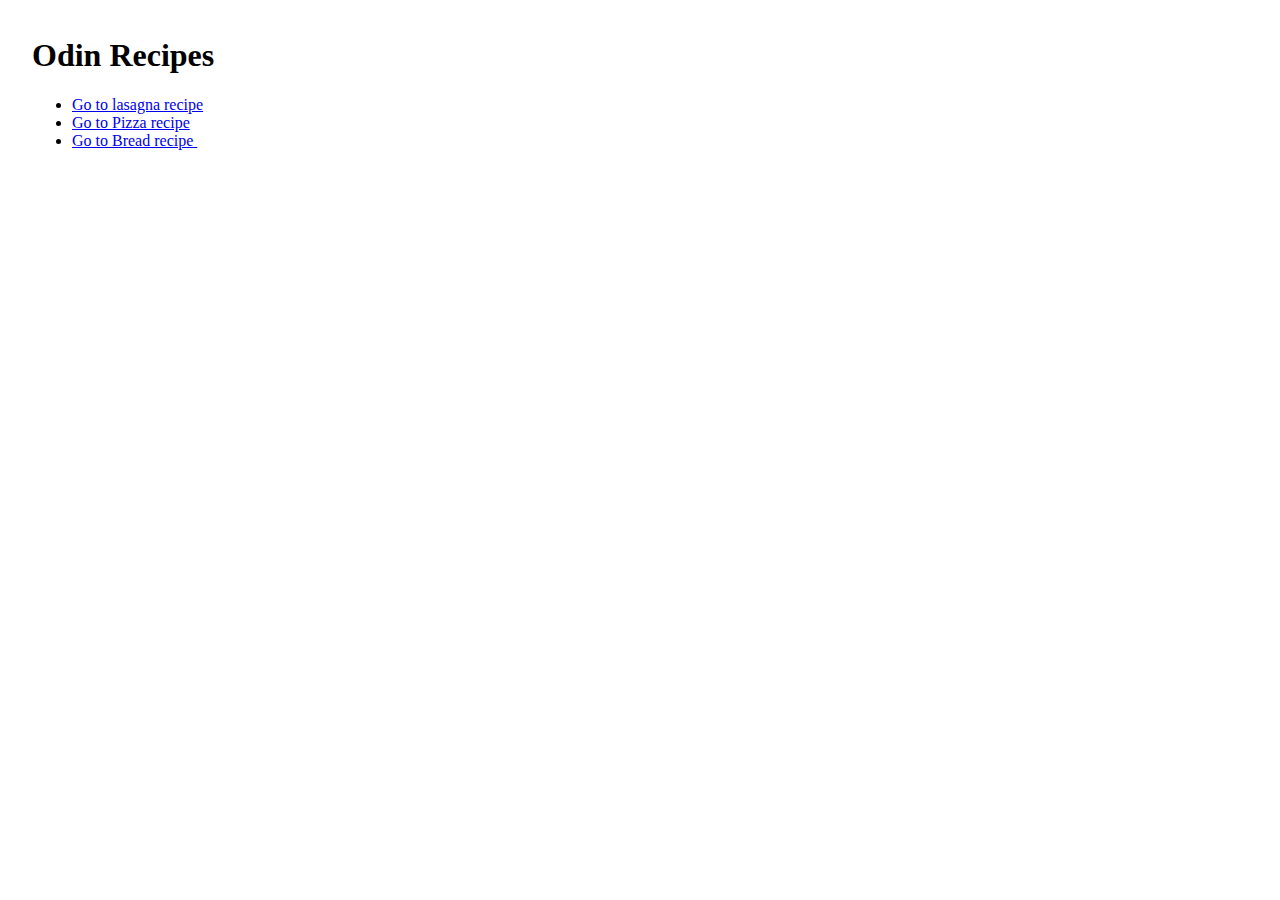
<file: index.html>
<!DOCTYPE html>
<html lang="en">
  <head>
    <meta charset="UTF-8" />
    <meta name="viewport" content="width=device-width, initial-scale=1.0" />
    <title>Document</title>
    <link rel="stylesheet" href="./assets/css/style.css" />
  </head>
  <body>
    <h1>Odin Recipes</h1>

    <ul>
      <li><a href="./recipes/lasagna.html">Go to lasagna recipe</a>&nbsp;</li>
      <li>
        <a href="./recipes/PizzaontheGrill.html">Go to Pizza recipe</a>&nbsp;
      </li>
      <li><a href="./recipes/bread.html">Go to Bread recipe </a>&nbsp;</li>
    </ul>
  </body>
</html>
</file>
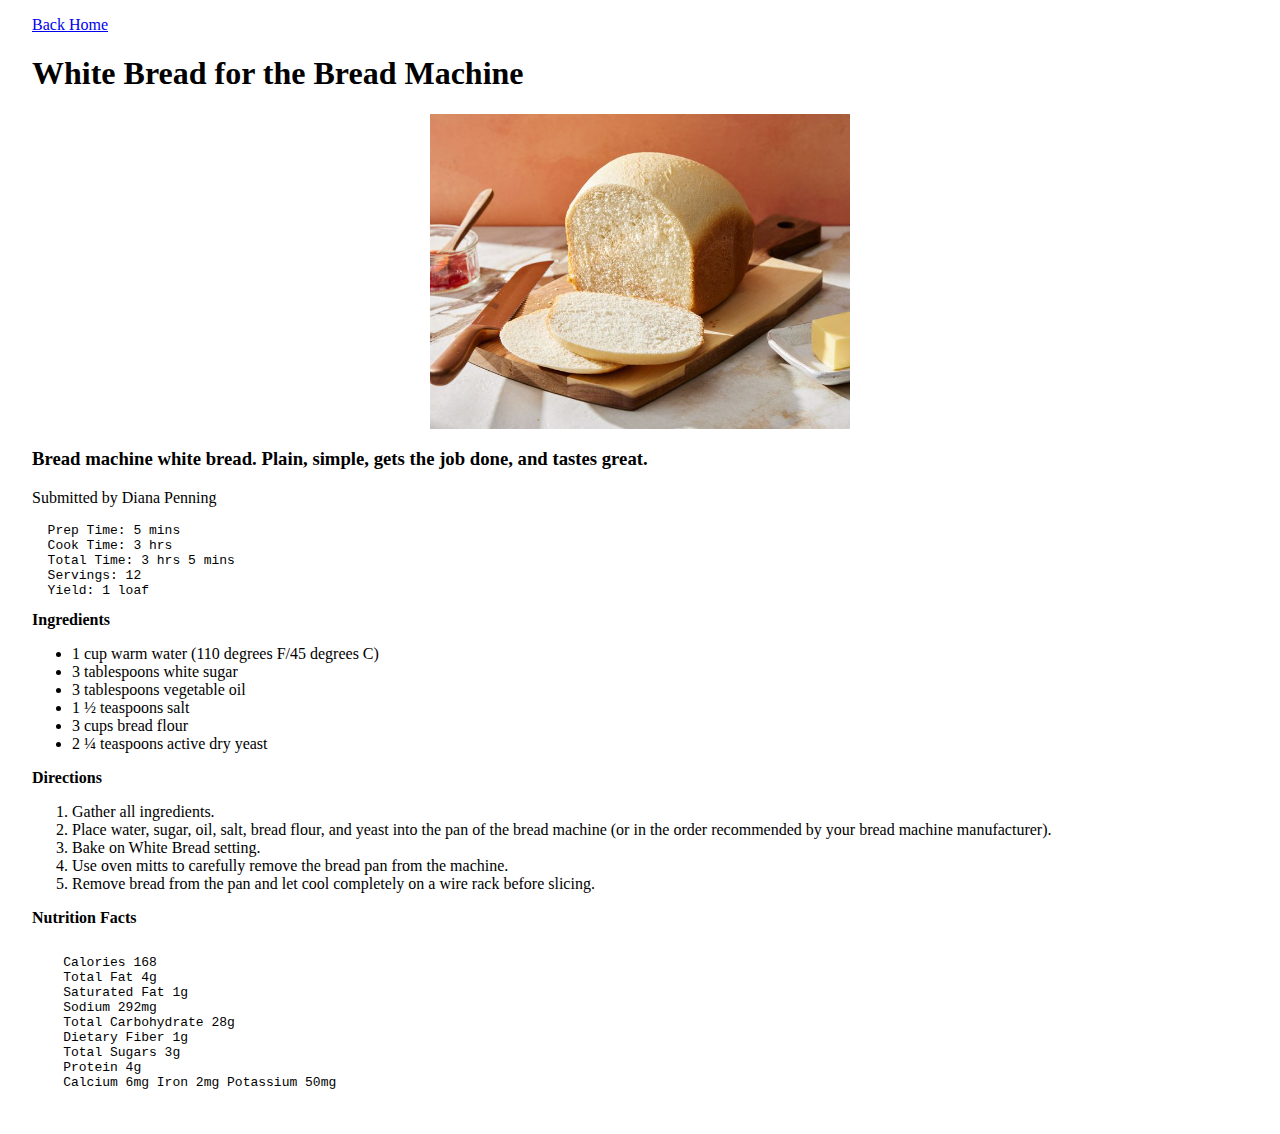
<file: recipes/bread.html>
<!DOCTYPE html>
<html lang="en">
  <head>
    <meta charset="UTF-8" />
    <meta name="viewport" content="width=device-width, initial-scale=1.0" />
    <title>Bread</title>
    <link rel="stylesheet" href="../assets/css/style.css" />
  </head>
  <body>
    <nav>
      <a href="../index.html">Back Home</a>
    </nav>
    <h1>White Bread for the Bread Machine</h1>
    <div class="header-img">
      <img src="../assets/images/bread1.jpg" alt="bread" />
    </div>

    <h3>
      Bread machine white bread. Plain, simple, gets the job done, and tastes
      great.
    </h3>
    <p>Submitted by Diana Penning</p>

    <pre>
  Prep Time: 5 mins
  Cook Time: 3 hrs
  Total Time: 3 hrs 5 mins
  Servings: 12
  Yield: 1 loaf
</pre
    >

    <b>Ingredients</b>
    <ul>
      <li>1 cup warm water (110 degrees F/45 degrees C)</li>
      <li>3 tablespoons white sugar</li>
      <li>3 tablespoons vegetable oil</li>
      <li>1 ½ teaspoons salt</li>
      <li>3 cups bread flour</li>
      <li>2 ¼ teaspoons active dry yeast</li>
    </ul>

    <b>Directions</b>
    <ol>
      <li>Gather all ingredients.</li>
      <li>
        Place water, sugar, oil, salt, bread flour, and yeast into the pan of
        the bread machine (or in the order recommended by your bread machine
        manufacturer).
      </li>
      <li>Bake on White Bread setting.</li>
      <li>
        Use oven mitts to carefully remove the bread pan from the machine.
      </li>
      <li>
        Remove bread from the pan and let cool completely on a wire rack before
        slicing.
      </li>
    </ol>
    <b>Nutrition Facts</b>
    <pre>
     
    Calories 168
    Total Fat 4g 
    Saturated Fat 1g
    Sodium 292mg
    Total Carbohydrate 28g
    Dietary Fiber 1g 
    Total Sugars 3g 
    Protein 4g
    Calcium 6mg Iron 2mg Potassium 50mg
    </pre>
  </body>
</html>
</file>
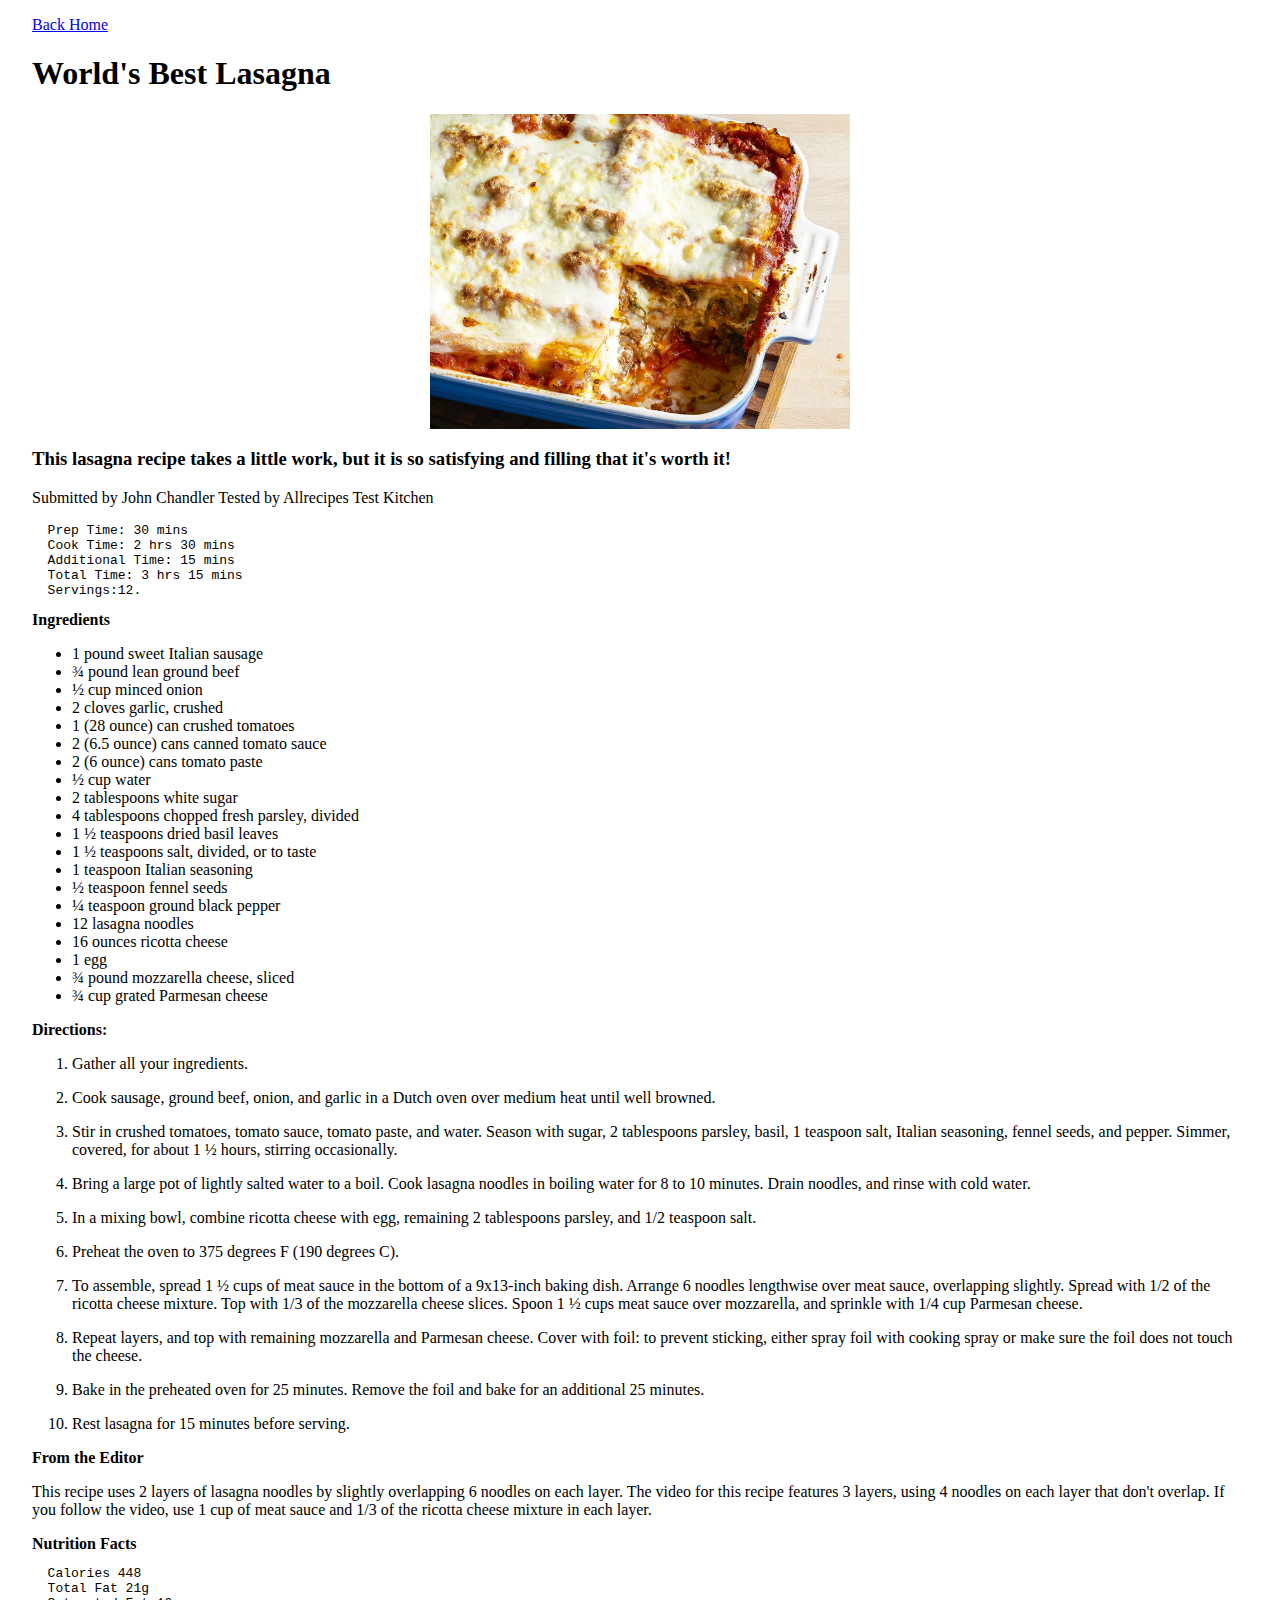
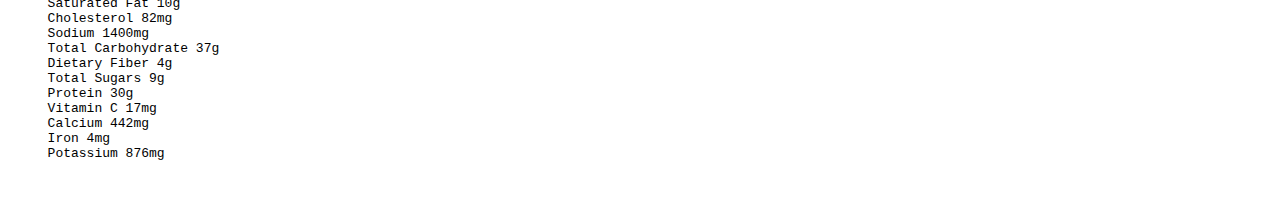
<file: recipes/lasagna.html>
<!DOCTYPE html>
<html lang="en">
  <head>
    <meta charset="UTF-8" />
    <meta name="viewport" content="width=device-width, initial-scale=1.0" />
    <title>Lasagna</title>
    <link rel="stylesheet" href="../assets/css/style.css" />
  </head>
  <body>
    <nav>
      <a href="../index.html">Back Home</a>
    </nav>
    <h1>World's Best Lasagna</h1>
    <div class="header-img">
      <img src="../assets/images/lasagna1.jpg" alt="lasagna" />
    </div>

    <h3>
      This lasagna recipe takes a little work, but it is so satisfying and
      filling that it's worth it!
    </h3>

    <p>Submitted by John Chandler Tested by Allrecipes Test Kitchen</p>

    <pre>
  Prep Time: 30 mins
  Cook Time: 2 hrs 30 mins
  Additional Time: 15 mins
  Total Time: 3 hrs 15 mins
  Servings:12.
</pre
    >

    <b>Ingredients</b>
    <ul>
      <li>1 pound sweet Italian sausage</li>
      <li>¾ pound lean ground beef</li>
      <li>½ cup minced onion</li>
      <li>2 cloves garlic, crushed</li>
      <li>1 (28 ounce) can crushed tomatoes</li>
      <li>2 (6.5 ounce) cans canned tomato sauce</li>
      <li>2 (6 ounce) cans tomato paste</li>
      <li>½ cup water</li>
      <li>2 tablespoons white sugar</li>
      <li>4 tablespoons chopped fresh parsley, divided</li>
      <li>1 ½ teaspoons dried basil leaves</li>
      <li>1 ½ teaspoons salt, divided, or to taste</li>
      <li>1 teaspoon Italian seasoning</li>
      <li>½ teaspoon fennel seeds</li>
      <li>¼ teaspoon ground black pepper</li>
      <li>12 lasagna noodles</li>
      <li>16 ounces ricotta cheese</li>
      <li>1 egg</li>
      <li>¾ pound mozzarella cheese, sliced</li>
      <li>¾ cup grated Parmesan cheese</li>
    </ul>

    <b>Directions:</b>

    <ol>
      <li><p>Gather all your ingredients.</p></li>
      <li>
        <p>
          Cook sausage, ground beef, onion, and garlic in a Dutch oven over
          medium heat until well browned.
        </p>
      </li>
      <li>
        <p>
          Stir in crushed tomatoes, tomato sauce, tomato paste, and water.
          Season with sugar, 2 tablespoons parsley, basil, 1 teaspoon salt,
          Italian seasoning, fennel seeds, and pepper. Simmer, covered, for
          about 1 ½ hours, stirring occasionally.
        </p>
      </li>
      <li>
        <p>
          Bring a large pot of lightly salted water to a boil. Cook lasagna
          noodles in boiling water for 8 to 10 minutes. Drain noodles, and rinse
          with cold water.
        </p>
      </li>
      <li>
        <p>
          In a mixing bowl, combine ricotta cheese with egg, remaining 2
          tablespoons parsley, and 1/2 teaspoon salt.
        </p>
      </li>
      <li><p>Preheat the oven to 375 degrees F (190 degrees C).</p></li>
      <li>
        <p>
          To assemble, spread 1 ½ cups of meat sauce in the bottom of a
          9x13-inch baking dish. Arrange 6 noodles lengthwise over meat sauce,
          overlapping slightly. Spread with 1/2 of the ricotta cheese mixture.
          Top with 1/3 of the mozzarella cheese slices. Spoon 1 ½ cups meat
          sauce over mozzarella, and sprinkle with 1/4 cup Parmesan cheese.
        </p>
      </li>
      <li>
        <p>
          Repeat layers, and top with remaining mozzarella and Parmesan cheese.
          Cover with foil: to prevent sticking, either spray foil with cooking
          spray or make sure the foil does not touch the cheese.
        </p>
      </li>
      <li>
        <p>
          Bake in the preheated oven for 25 minutes. Remove the foil and bake
          for an additional 25 minutes.
        </p>
      </li>
      <li><p>Rest lasagna for 15 minutes before serving.</p></li>
    </ol>

    <b>From the Editor</b>

    <p>
      This recipe uses 2 layers of lasagna noodles by slightly overlapping 6
      noodles on each layer. The video for this recipe features 3 layers, using
      4 noodles on each layer that don't overlap. If you follow the video, use 1
      cup of meat sauce and 1/3 of the ricotta cheese mixture in each layer.
    </p>

    <b>Nutrition Facts</b>
    <pre>
  Calories 448
  Total Fat 21g
  Saturated Fat 10g
  Cholesterol 82mg
  Sodium 1400mg
  Total Carbohydrate 37g
  Dietary Fiber 4g
  Total Sugars 9g
  Protein 30g
  Vitamin C 17mg
  Calcium 442mg
  Iron 4mg
  Potassium 876mg 
    
</pre
    >
  </body>
</html>
</file>
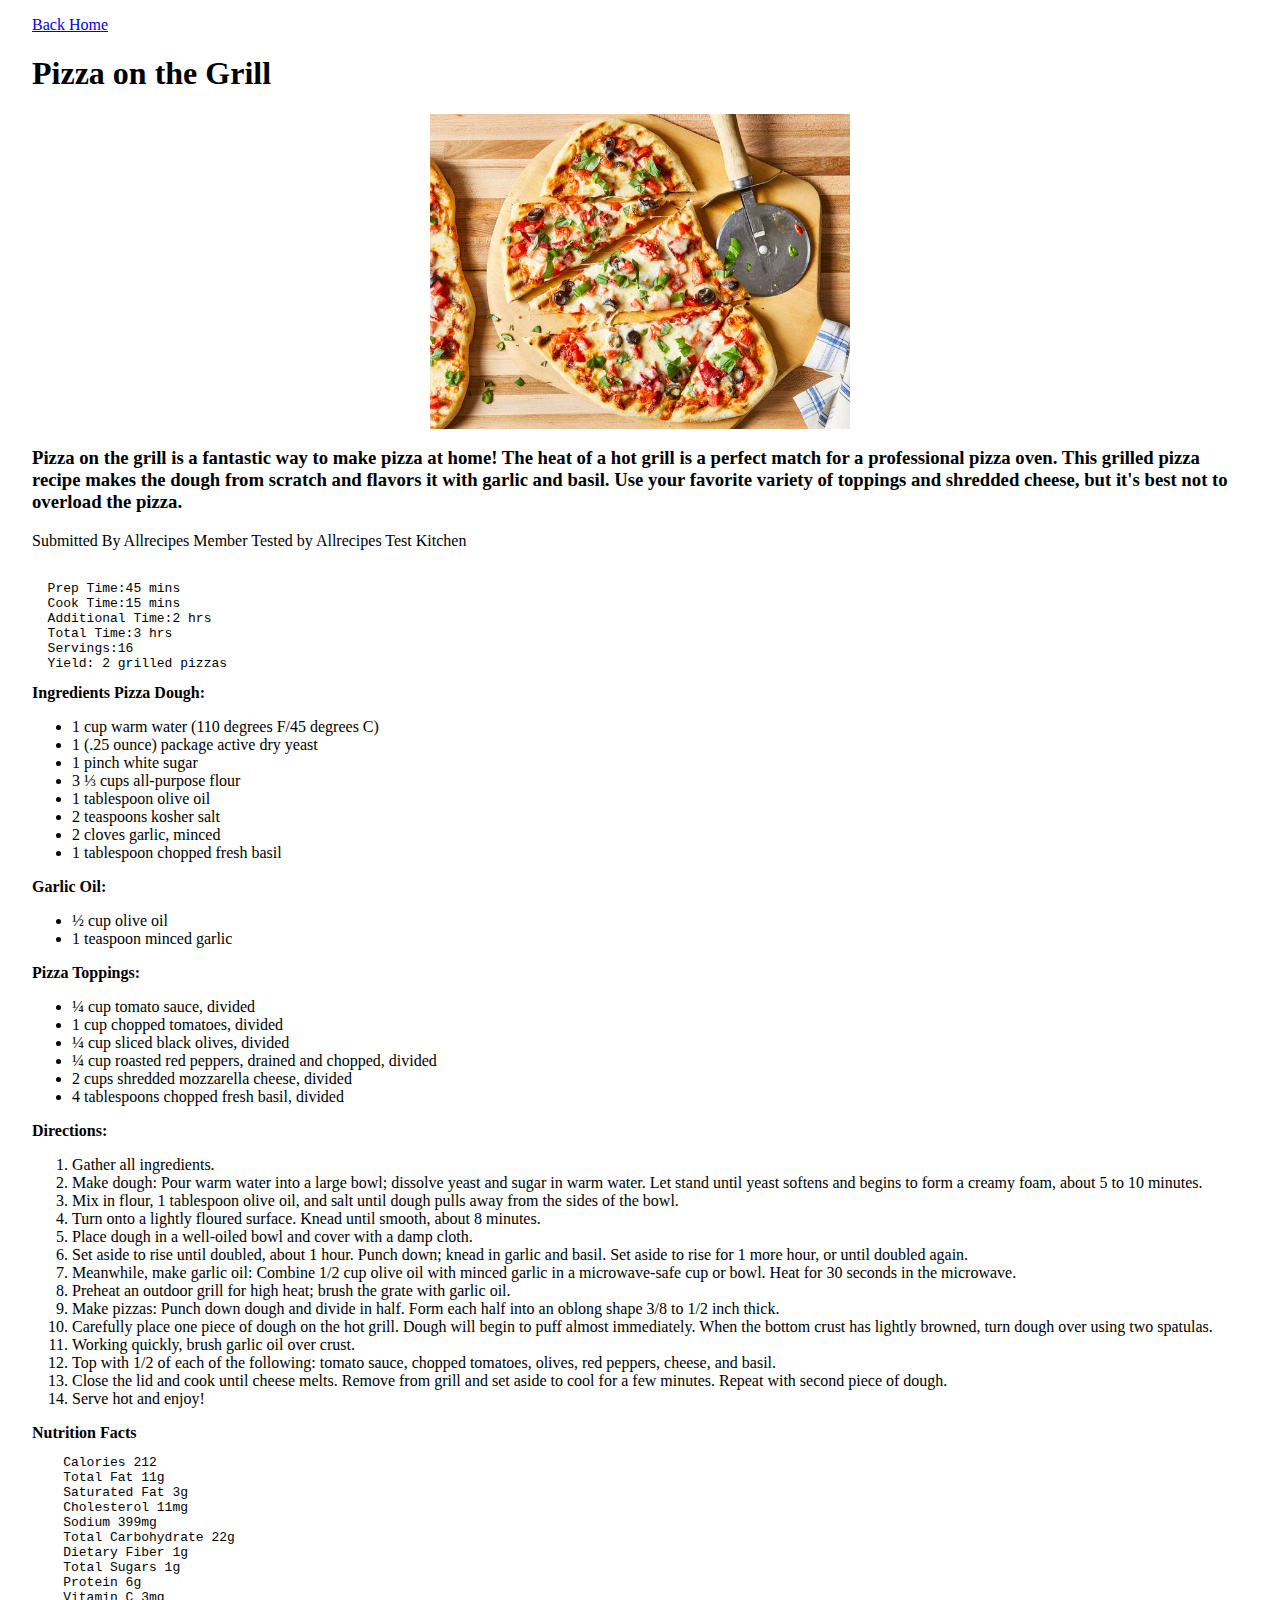
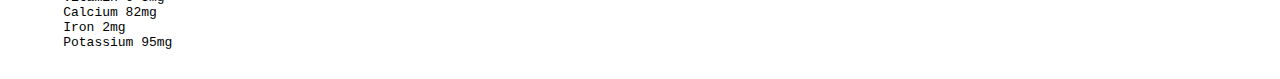
<file: recipes/PizzaontheGrill.html>
<!DOCTYPE html>
<html lang="en">
  <head>
    <meta charset="UTF-8" />
    <meta name="viewport" content="width=device-width, initial-scale=1.0" />
    <title>Pizza on the Grill</title>
    <link rel="stylesheet" href="../assets/css/style.css" />
  </head>
  <body>
    <nav>
      <a href="../index.html">Back Home</a>
    </nav>
    <h1>Pizza on the Grill</h1>
    <div class="header-img">
      <img src="../assets/images/pizza1.jpg" alt="pizza" />
    </div>

    <h3>
      Pizza on the grill is a fantastic way to make pizza at home! The heat of a
      hot grill is a perfect match for a professional pizza oven. This grilled
      pizza recipe makes the dough from scratch and flavors it with garlic and
      basil. Use your favorite variety of toppings and shredded cheese, but it's
      best not to overload the pizza.
    </h3>

    <p>Submitted By Allrecipes Member Tested by Allrecipes Test Kitchen</p>

    <pre>
  
  Prep Time:45 mins
  Cook Time:15 mins
  Additional Time:2 hrs
  Total Time:3 hrs
  Servings:16
  Yield: 2 grilled pizzas
</pre
    >
    <b>Ingredients</b>

    <b>Pizza Dough:</b>
    <ul>
      <li>1 cup warm water (110 degrees F/45 degrees C)</li>
      <li>1 (.25 ounce) package active dry yeast</li>
      <li>1 pinch white sugar</li>
      <li>3 ⅓ cups all-purpose flour</li>
      <li>1 tablespoon olive oil</li>
      <li>2 teaspoons kosher salt</li>
      <li>2 cloves garlic, minced</li>
      <li>1 tablespoon chopped fresh basil</li>
    </ul>
    <b>Garlic Oil:</b>
    <ul>
      <li>½ cup olive oil</li>
      <li>1 teaspoon minced garlic</li>
    </ul>

    <b>Pizza Toppings:</b>
    <ul>
      <li>¼ cup tomato sauce, divided</li>
      <li>1 cup chopped tomatoes, divided</li>
      <li>¼ cup sliced black olives, divided</li>
      <li>¼ cup roasted red peppers, drained and chopped, divided</li>
      <li>2 cups shredded mozzarella cheese, divided</li>
      <li>4 tablespoons chopped fresh basil, divided</li>
    </ul>
    <b>Directions:</b>
    <ol>
      <li>Gather all ingredients.</li>

      <li>
        Make dough: Pour warm water into a large bowl; dissolve yeast and sugar
        in warm water. Let stand until yeast softens and begins to form a creamy
        foam, about 5 to 10 minutes.
      </li>

      <li>
        Mix in flour, 1 tablespoon olive oil, and salt until dough pulls away
        from the sides of the bowl.
      </li>

      <li>
        Turn onto a lightly floured surface. Knead until smooth, about 8
        minutes.
      </li>

      <li>Place dough in a well-oiled bowl and cover with a damp cloth.</li>

      <li>
        Set aside to rise until doubled, about 1 hour. Punch down; knead in
        garlic and basil. Set aside to rise for 1 more hour, or until doubled
        again.
      </li>

      <li>
        Meanwhile, make garlic oil: Combine 1/2 cup olive oil with minced garlic
        in a microwave-safe cup or bowl. Heat for 30 seconds in the microwave.
      </li>

      <li>
        Preheat an outdoor grill for high heat; brush the grate with garlic oil.
      </li>

      <li>
        Make pizzas: Punch down dough and divide in half. Form each half into an
        oblong shape 3/8 to 1/2 inch thick.
      </li>

      <li>
        Carefully place one piece of dough on the hot grill. Dough will begin to
        puff almost immediately. When the bottom crust has lightly browned, turn
        dough over using two spatulas.
      </li>

      <li>Working quickly, brush garlic oil over crust.</li>

      <li>
        Top with 1/2 of each of the following: tomato sauce, chopped tomatoes,
        olives, red peppers, cheese, and basil.
      </li>

      <li>
        Close the lid and cook until cheese melts. Remove from grill and set
        aside to cool for a few minutes. Repeat with second piece of dough.
      </li>

      <li>Serve hot and enjoy!</li>
    </ol>

    <b>Nutrition Facts</b>
    <pre>
    Calories 212
    Total Fat 11g
    Saturated Fat 3g
    Cholesterol 11mg
    Sodium 399mg
    Total Carbohydrate 22g
    Dietary Fiber 1g
    Total Sugars 1g
    Protein 6g
    Vitamin C 3mg
    Calcium 82mg  
    Iron 2mg
    Potassium 95mg 
</pre
    >
  </body>
</html>
</file>
<file: assets/css/style.css>
* {
  box-sizing: border-box;
}

body {
  padding: 1rem 2rem;
  margin: 0;
}
.header-img {
  display: flex;
  justify-content: center;
}
.header-img img {
  width: 420px;
  min-height: auto;
}

b {
  margin-bottom: 2rem;
}
</file>
